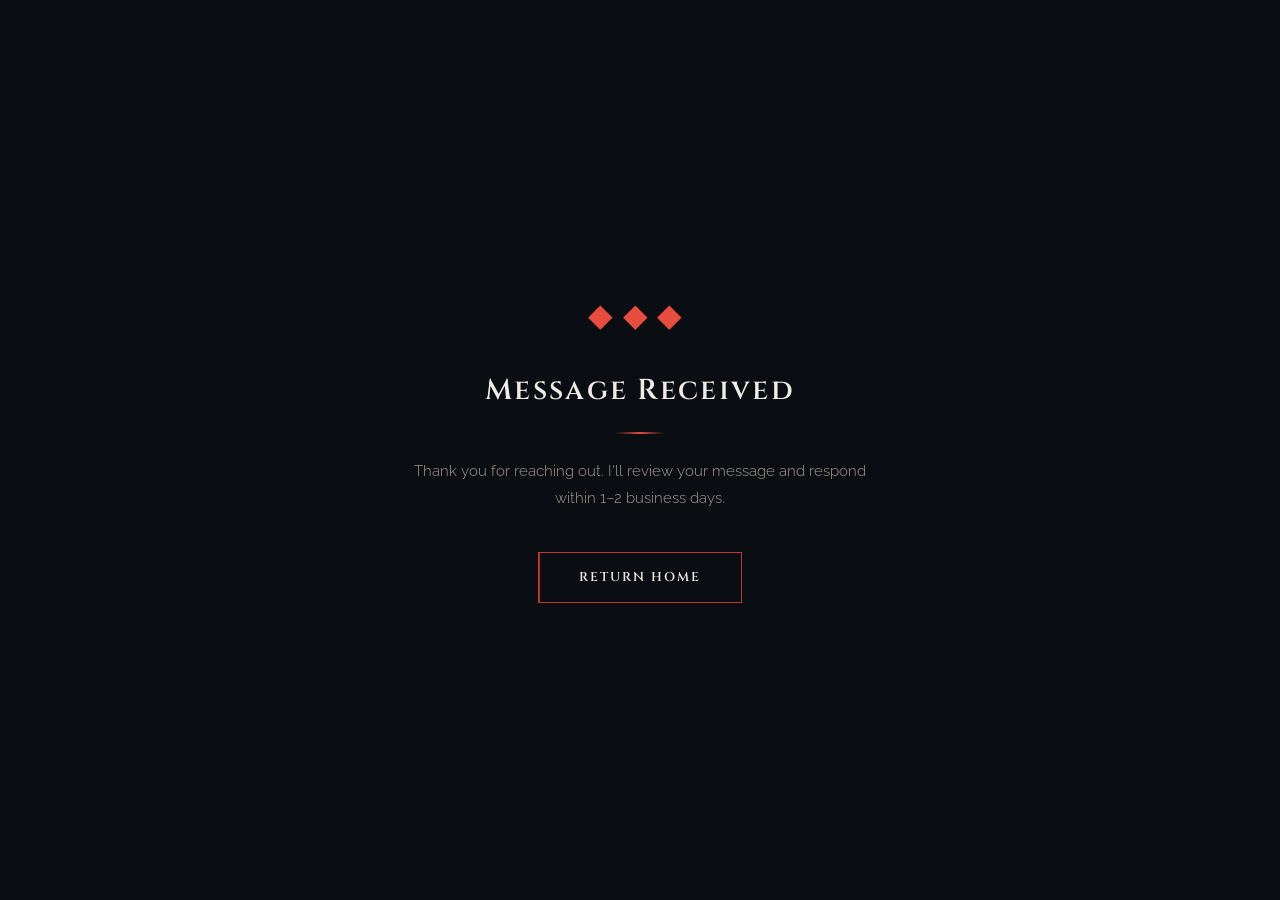
<file: success.html>
<!DOCTYPE html>
<html lang="en">
<head>
  <meta charset="UTF-8" />
  <meta name="viewport" content="width=device-width, initial-scale=1.0" />
  <title>Message Sent — Aries Media Hub</title>
  <link rel="preconnect" href="https://fonts.googleapis.com" />
  <link rel="preconnect" href="https://fonts.gstatic.com" crossorigin />
  <link href="https://fonts.googleapis.com/css2?family=Cinzel:wght@400;600;700&family=Raleway:wght@300;400;500;600&display=swap" rel="stylesheet" />
  <link rel="stylesheet" href="css/style.css" />
  <style>
    body {
      display: flex;
      align-items: center;
      justify-content: center;
      min-height: 100vh;
      text-align: center;
      padding: 2rem;
    }
    .success-wrap {
      max-width: 480px;
    }
    .success-icon {
      font-size: 2rem;
      color: var(--accent-bright);
      margin-bottom: 1.5rem;
      letter-spacing: 0.3em;
    }
    .success-title {
      font-family: var(--font-display);
      font-size: 1.8rem;
      font-weight: 600;
      letter-spacing: 0.08em;
      color: var(--text-primary);
      margin-bottom: 1rem;
    }
    .success-rule {
      width: 48px;
      height: 2px;
      background: linear-gradient(90deg, transparent, var(--accent-bright), transparent);
      margin: 0 auto 1.5rem;
    }
    .success-msg {
      color: var(--text-secondary);
      font-size: 0.95rem;
      font-weight: 300;
      margin-bottom: 2.5rem;
      line-height: 1.8;
    }
  </style>
</head>
<body>
  <div class="success-wrap">
    <div class="success-icon">&#9670;&#9670;&#9670;</div>
    <h1 class="success-title">Message Received</h1>
    <div class="success-rule"></div>
    <p class="success-msg">
      Thank you for reaching out. I'll review your message and respond within 1–2 business days.
    </p>
    <a href="/" class="btn-primary">Return Home</a>
  </div>
</body>
</html>
</file>
<file: css/style.css>
/* ═══════════════════════════════════════════
   CSS VARIABLES
═══════════════════════════════════════════ */
:root {
  --bg-deep:       #0a0d12;
  --bg-dark:       #0d1117;
  --bg-card:       #111820;
  --bg-card-hover: #161e28;
  --accent:        #c0392b;
  --accent-bright: #e74c3c;
  --accent-dim:    #8b1a1a;
  --gold:          #c9a84c;
  --text-primary:  #f0ede8;
  --text-secondary:#a89f94;
  --text-muted:    #5a5550;
  --border:        rgba(192, 57, 43, 0.2);
  --border-subtle: rgba(255,255,255,0.06);
  --font-display:  'Cinzel', serif;
  --font-body:     'Raleway', sans-serif;
  --nav-height:    72px;
  --transition:    0.3s ease;
}

/* ═══════════════════════════════════════════
   RESET & BASE
═══════════════════════════════════════════ */
*, *::before, *::after {
  box-sizing: border-box;
  margin: 0;
  padding: 0;
}

html {
  scroll-behavior: smooth;
  font-size: 16px;
}

body {
  background: var(--bg-deep);
  color: var(--text-primary);
  font-family: var(--font-body);
  font-weight: 400;
  line-height: 1.7;
  overflow-x: hidden;
}

a {
  color: var(--accent-bright);
  text-decoration: none;
  transition: color var(--transition);
}

a:hover {
  color: var(--gold);
}

img {
  max-width: 100%;
  display: block;
}

/* ═══════════════════════════════════════════
   NAV
═══════════════════════════════════════════ */
#navbar {
  position: fixed;
  top: 0;
  left: 0;
  right: 0;
  z-index: 1000;
  height: var(--nav-height);
  background: transparent;
  transition: background var(--transition), box-shadow var(--transition);
}

#navbar.scrolled {
  background: rgba(10, 13, 18, 0.96);
  box-shadow: 0 1px 0 var(--border);
  backdrop-filter: blur(10px);
}

.nav-inner {
  max-width: 1200px;
  margin: 0 auto;
  padding: 0 2rem;
  height: var(--nav-height);
  display: flex;
  align-items: center;
  justify-content: space-between;
}

.nav-logo {
  display: flex;
  align-items: center;
  gap: 0.75rem;
  color: var(--text-primary) !important;
  font-family: var(--font-display);
  font-size: 1rem;
  letter-spacing: 0.1em;
  font-weight: 600;
}

.nav-logo:hover {
  color: var(--gold) !important;
}

.nav-logo-img {
  height: 36px;
  width: auto;
}

.nav-links {
  list-style: none;
  display: flex;
  align-items: center;
  gap: 2.5rem;
}

.nav-links a {
  color: var(--text-secondary);
  font-family: var(--font-body);
  font-size: 0.85rem;
  font-weight: 500;
  letter-spacing: 0.08em;
  text-transform: uppercase;
  transition: color var(--transition);
}

.nav-links a:hover {
  color: var(--text-primary);
}

.nav-links a.nav-cta {
  color: var(--accent-bright);
  border: 1px solid var(--accent);
  padding: 0.5rem 1.25rem;
  border-radius: 2px;
  transition: all var(--transition);
}

.nav-links a.nav-cta:hover {
  background: var(--accent);
  color: var(--text-primary);
}

.nav-hamburger {
  display: none;
  flex-direction: column;
  gap: 5px;
  cursor: pointer;
  padding: 4px;
}

.nav-hamburger span {
  display: block;
  width: 24px;
  height: 2px;
  background: var(--text-primary);
  transition: all var(--transition);
}

.nav-mobile {
  display: none;
  flex-direction: column;
  background: rgba(10, 13, 18, 0.98);
  padding: 1.5rem 2rem;
  border-top: 1px solid var(--border-subtle);
}

.nav-mobile a {
  color: var(--text-secondary);
  font-size: 0.9rem;
  letter-spacing: 0.08em;
  text-transform: uppercase;
  padding: 0.75rem 0;
  border-bottom: 1px solid var(--border-subtle);
  font-family: var(--font-body);
}

.nav-mobile a:last-child {
  border-bottom: none;
}

.nav-mobile.open {
  display: flex;
}

/* ═══════════════════════════════════════════
   HERO
═══════════════════════════════════════════ */
#hero {
  position: relative;
  min-height: 100vh;
  display: flex;
  align-items: center;
  justify-content: center;
  text-align: center;
  overflow: hidden;
}

.hero-bg {
  position: absolute;
  inset: 0;
  background:
    radial-gradient(ellipse at 50% 40%, rgba(192,57,43,0.12) 0%, transparent 65%),
    radial-gradient(ellipse at 20% 80%, rgba(192,57,43,0.06) 0%, transparent 50%),
    var(--bg-deep);
  z-index: 0;
}

.hero-bg::after {
  content: '';
  position: absolute;
  inset: 0;
  background-image:
    linear-gradient(rgba(255,255,255,0.015) 1px, transparent 1px),
    linear-gradient(90deg, rgba(255,255,255,0.015) 1px, transparent 1px);
  background-size: 60px 60px;
}

.hero-content {
  position: relative;
  z-index: 1;
  display: flex;
  flex-direction: column;
  align-items: center;
  gap: 1.25rem;
  padding: 6rem 2rem 4rem;
  max-width: 760px;
}

.hero-wordmark {
  font-family: var(--font-display);
  font-size: clamp(1.2rem, 3vw, 1.8rem);
  font-weight: 700;
  letter-spacing: 0.35em;
  text-transform: uppercase;
  color: var(--text-primary);
  margin-bottom: 0.25rem;
}

.hero-logo {
  width: 260px;
  height: auto;
  margin-bottom: 0.25rem;
  filter: drop-shadow(0 0 50px rgba(192,57,43,0.55)) drop-shadow(0 0 20px rgba(192,57,43,0.3));
}

.hero-tagline {
  font-family: var(--font-display);
  font-size: clamp(1.4rem, 3.5vw, 2.2rem);
  font-weight: 600;
  letter-spacing: 0.04em;
  color: var(--text-primary);
  line-height: 1.3;
}

.hero-divider {
  width: 60px;
  height: 2px;
  background: linear-gradient(90deg, transparent, var(--accent-bright), transparent);
}

.hero-sub {
  font-size: 1rem;
  color: var(--text-secondary);
  font-weight: 300;
  letter-spacing: 0.03em;
  max-width: 520px;
}

.hero-scroll-indicator {
  position: absolute;
  bottom: 2.5rem;
  left: 50%;
  transform: translateX(-50%);
  z-index: 1;
}

.hero-scroll-indicator span {
  display: block;
  width: 1px;
  height: 60px;
  background: linear-gradient(180deg, transparent, var(--accent-bright));
  animation: scrollPulse 2s ease-in-out infinite;
  margin: 0 auto;
}

@keyframes scrollPulse {
  0%, 100% { opacity: 0.3; transform: scaleY(0.8); }
  50%       { opacity: 1;   transform: scaleY(1); }
}

/* ═══════════════════════════════════════════
   BUTTONS
═══════════════════════════════════════════ */
.btn-primary {
  display: inline-block;
  padding: 0.85rem 2.5rem;
  background: transparent;
  color: var(--text-primary);
  border: 1px solid var(--accent);
  font-family: var(--font-display);
  font-size: 0.8rem;
  font-weight: 600;
  letter-spacing: 0.15em;
  text-transform: uppercase;
  cursor: pointer;
  transition: all var(--transition);
  position: relative;
  overflow: hidden;
}

.btn-primary::before {
  content: '';
  position: absolute;
  inset: 0;
  background: var(--accent);
  transform: translateX(-100%);
  transition: transform 0.35s ease;
  z-index: 0;
}

.btn-primary:hover::before {
  transform: translateX(0);
}

.btn-primary:hover {
  color: var(--text-primary);
  border-color: var(--accent-bright);
}

.btn-primary span,
.btn-primary {
  position: relative;
  z-index: 1;
}

/* ═══════════════════════════════════════════
   SECTION SHARED
═══════════════════════════════════════════ */
section {
  padding: 7rem 0;
}

section:nth-child(even) {
  background: var(--bg-dark);
}

.section-inner {
  max-width: 1200px;
  margin: 0 auto;
  padding: 0 2rem;
}

.section-header {
  text-align: center;
  margin-bottom: 4rem;
}

.section-label {
  font-family: var(--font-body);
  font-size: 0.75rem;
  font-weight: 600;
  letter-spacing: 0.25em;
  text-transform: uppercase;
  color: var(--accent-bright);
  margin-bottom: 0.75rem;
}

.section-title {
  font-family: var(--font-display);
  font-size: clamp(1.8rem, 4vw, 2.8rem);
  font-weight: 600;
  letter-spacing: 0.06em;
  color: var(--text-primary);
  margin-bottom: 1.25rem;
}

.title-rule {
  width: 48px;
  height: 2px;
  background: linear-gradient(90deg, transparent, var(--accent-bright), transparent);
  margin: 0 auto;
}

/* ═══════════════════════════════════════════
   SERVICES
═══════════════════════════════════════════ */
#services {
  background: var(--bg-deep);
}

.services-grid {
  display: grid;
  grid-template-columns: repeat(auto-fit, minmax(300px, 1fr));
  gap: 1.5rem;
}

.service-card {
  background: var(--bg-card);
  border: 1px solid var(--border-subtle);
  padding: 2.5rem 2rem;
  transition: all var(--transition);
  position: relative;
  overflow: hidden;
  display: flex;
  flex-direction: column;
  justify-content: flex-start;
}

.service-card::before {
  content: '';
  position: absolute;
  top: 0;
  left: 0;
  width: 3px;
  height: 0;
  background: linear-gradient(180deg, var(--accent-bright), var(--accent-dim));
  transition: height 0.4s ease;
}

.service-card:hover {
  background: var(--bg-card-hover);
  border-color: var(--border);
  transform: translateY(-4px);
}

.service-card:hover::before {
  height: 100%;
}

.service-card h3 {
  font-family: var(--font-display);
  font-size: 1rem;
  font-weight: 600;
  letter-spacing: 0.08em;
  color: var(--text-primary);
  margin-bottom: 0.75rem;
  margin-top: 0;
  display: flex;
  align-items: center;
  gap: 0.6rem;
}

.service-card h3::before {
  content: '\25C6';
  color: var(--accent-bright);
  font-size: 0.6rem;
  flex-shrink: 0;
  line-height: 1;
}

.service-card p {
  font-size: 0.9rem;
  color: var(--text-secondary);
  line-height: 1.7;
  font-weight: 300;
}

/* ═══════════════════════════════════════════
   WORK / PORTFOLIO
═══════════════════════════════════════════ */
#work {
  background: var(--bg-dark);
}

.work-grid {
  display: grid;
  grid-template-columns: repeat(auto-fit, minmax(280px, 1fr));
  gap: 1.5rem;
  margin-bottom: 2rem;
}

.work-card {
  aspect-ratio: 4/3;
  position: relative;
  overflow: hidden;
  background: var(--bg-card);
  border: 1px solid var(--border-subtle);
  cursor: pointer;
  transition: all var(--transition);
}

.work-card.placeholder {
  background:
    repeating-linear-gradient(
      45deg,
      var(--bg-card),
      var(--bg-card) 10px,
      var(--bg-card-hover) 10px,
      var(--bg-card-hover) 20px
    );
}

.work-card:hover {
  border-color: var(--accent);
  transform: scale(1.02);
}

.work-overlay {
  position: absolute;
  inset: 0;
  background: rgba(192,57,43,0.75);
  display: flex;
  align-items: center;
  justify-content: center;
  opacity: 0;
  transition: opacity var(--transition);
}

.work-card:hover .work-overlay {
  opacity: 1;
}

.work-overlay span {
  font-family: var(--font-display);
  font-size: 0.85rem;
  letter-spacing: 0.15em;
  text-transform: uppercase;
  color: var(--text-primary);
  font-weight: 600;
}

.work-note {
  text-align: center;
  color: var(--text-muted);
  font-size: 0.85rem;
  font-style: italic;
}

/* ═══════════════════════════════════════════
   CLIENT DELIVERY
═══════════════════════════════════════════ */
#delivery {
  background: var(--bg-deep);
}

.delivery-wrap {
  max-width: 600px;
  margin: 0 auto;
  text-align: center;
}

.delivery-desc {
  color: var(--text-secondary);
  font-size: 1rem;
  margin-bottom: 2rem;
  font-weight: 300;
}

.delivery-form {
  display: flex;
  gap: 1rem;
  margin-bottom: 1.5rem;
}

.delivery-input {
  flex: 1;
  padding: 0.85rem 1.25rem;
  background: var(--bg-card);
  border: 1px solid var(--border-subtle);
  color: var(--text-primary);
  font-family: var(--font-body);
  font-size: 0.95rem;
  outline: none;
  transition: border-color var(--transition);
}

.delivery-input:focus {
  border-color: var(--accent);
}

.delivery-input::placeholder {
  color: var(--text-muted);
}

.delivery-result {
  min-height: 2rem;
  margin-bottom: 1.5rem;
  font-size: 0.9rem;
}

.delivery-result.success {
  color: #4caf7d;
}

.delivery-result.error {
  color: var(--accent-bright);
}

.delivery-note {
  font-size: 0.82rem;
  color: var(--text-muted);
  font-style: italic;
}

.delivery-note a {
  color: var(--text-secondary);
}

/* ═══════════════════════════════════════════
   CONTACT
═══════════════════════════════════════════ */
#contact {
  background: var(--bg-dark);
}

.contact-wrap {
  max-width: 680px;
  margin: 0 auto;
}

.contact-form {
  display: flex;
  flex-direction: column;
  gap: 1.25rem;
}

.form-row {
  display: grid;
  grid-template-columns: 1fr 1fr;
  gap: 1.25rem;
}

.form-group {
  display: flex;
  flex-direction: column;
  gap: 0.5rem;
}

.form-group label {
  font-family: var(--font-body);
  font-size: 0.75rem;
  font-weight: 600;
  letter-spacing: 0.15em;
  text-transform: uppercase;
  color: var(--text-secondary);
}

.form-group input,
.form-group select,
.form-group textarea {
  background: var(--bg-card);
  border: 1px solid var(--border-subtle);
  color: var(--text-primary);
  font-family: var(--font-body);
  font-size: 0.95rem;
  padding: 0.85rem 1.25rem;
  outline: none;
  transition: border-color var(--transition);
  -webkit-appearance: none;
  appearance: none;
}

.form-group select {
  background-image: url("data:image/svg+xml,%3Csvg xmlns='http://www.w3.org/2000/svg' width='12' height='8' viewBox='0 0 12 8'%3E%3Cpath fill='%23a89f94' d='M1 1l5 5 5-5'/%3E%3C/svg%3E");
  background-repeat: no-repeat;
  background-position: right 1rem center;
  padding-right: 2.5rem;
}

.form-group input:focus,
.form-group select:focus,
.form-group textarea:focus {
  border-color: var(--accent);
}

.form-group input::placeholder,
.form-group textarea::placeholder {
  color: var(--text-muted);
}

.form-group textarea {
  resize: vertical;
  min-height: 120px;
}

.contact-form .btn-primary {
  align-self: flex-start;
  margin-top: 0.5rem;
}

/* ═══════════════════════════════════════════
   FOOTER
═══════════════════════════════════════════ */
#footer {
  background: var(--bg-deep);
  border-top: 1px solid var(--border-subtle);
  padding: 4rem 0 3rem;
}

.footer-inner {
  max-width: 1200px;
  margin: 0 auto;
  padding: 0 2rem;
  text-align: center;
  display: flex;
  flex-direction: column;
  align-items: center;
  gap: 0.75rem;
}

.footer-logo {
  height: 48px;
  width: auto;
  margin-bottom: 0.25rem;
  filter: drop-shadow(0 0 16px rgba(192,57,43,0.25));
}

.footer-name {
  font-family: var(--font-display);
  font-size: 0.9rem;
  letter-spacing: 0.2em;
  color: var(--text-primary);
  font-weight: 600;
}

.footer-email {
  font-size: 0.85rem;
  color: var(--text-secondary);
}

.footer-rule {
  width: 40px;
  height: 1px;
  background: var(--border);
  margin: 0.5rem auto;
}

.footer-copy {
  font-size: 0.75rem;
  color: var(--text-muted);
  letter-spacing: 0.05em;
}

/* ═══════════════════════════════════════════
   RESPONSIVE
═══════════════════════════════════════════ */
@media (max-width: 768px) {
  .nav-links {
    display: none;
  }

  .nav-hamburger {
    display: flex;
  }

  .form-row {
    grid-template-columns: 1fr;
  }

  .delivery-form {
    flex-direction: column;
  }

  .hero-logo {
    width: 160px;
  }

  .services-grid {
    grid-template-columns: 1fr;
  }

  .work-grid {
    grid-template-columns: 1fr 1fr;
  }
}

@media (max-width: 480px) {
  .work-grid {
    grid-template-columns: 1fr;
  }
}

/* ═══════════════════════════════════════════
   GALLERY FILTERS
═══════════════════════════════════════════ */
.work-filters {
  display: flex;
  flex-wrap: wrap;
  gap: 0.75rem;
  margin-bottom: 2.5rem;
  justify-content: center;
}

.filter-btn {
  background: transparent;
  border: 1px solid var(--border-subtle);
  color: var(--text-secondary);
  font-family: var(--font-body);
  font-size: 0.75rem;
  font-weight: 600;
  letter-spacing: 0.12em;
  text-transform: uppercase;
  padding: 0.5rem 1.25rem;
  cursor: pointer;
  transition: all var(--transition);
}

.filter-btn:hover {
  border-color: var(--accent);
  color: var(--text-primary);
}

.filter-btn.active {
  background: var(--accent);
  border-color: var(--accent);
  color: var(--text-primary);
}

/* ── Work card images ── */
.work-card img {
  position: absolute;
  inset: 0;
  width: 100%;
  height: 100%;
  object-fit: cover;
  object-position: center;
  transition: transform 0.5s ease;
}

.work-card:hover img {
  transform: scale(1.04);
}

.work-category {
  display: block;
  font-size: 0.7rem;
  letter-spacing: 0.15em;
  text-transform: uppercase;
  color: rgba(255,255,255,0.7);
  margin-top: 0.35rem;
  font-family: var(--font-body);
}
</file>
